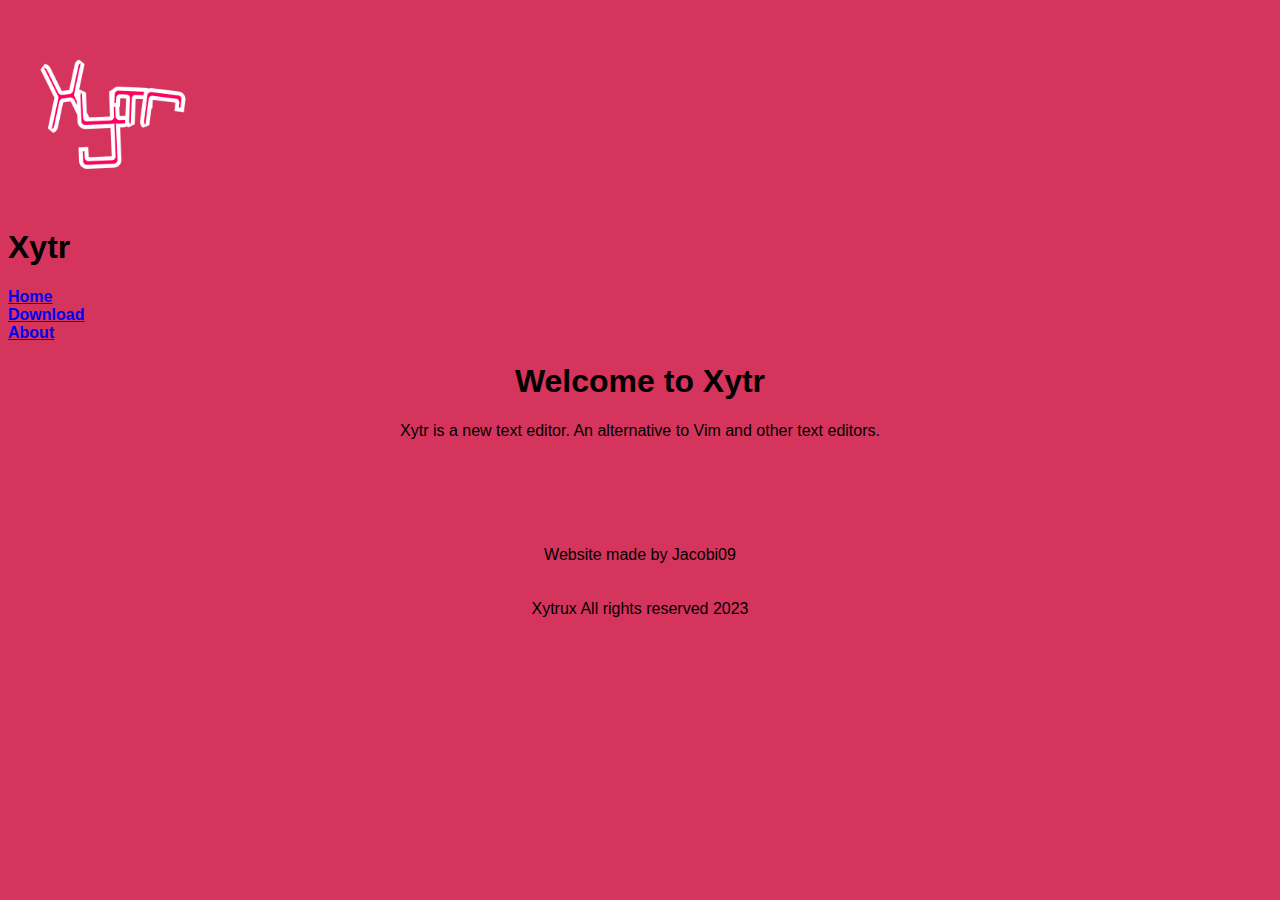
<file: index.html>
<head>
<title>Xytr</title>
<meta name="viewport" content="width=device-width, initial-scale=1">
<link rel="stylesheet" type="text/css" href="style.css" />
<link rel="preconnect" href="https://fonts.googleapis.com">
<link rel="preconnect" href="https://fonts.gstatic.com" crossorigin>
<link href="https://fonts.googleapis.com/css2?family=Orbitron:wght@400;500;600;700;800;900&display=swap" rel="stylesheet">
<meta property="og:description" content="Xytr, the new text editor. Since 2023 "/>
<meta property="og:title" content="Xytr"/>
<meta name="theme-color" content="#FF005D">
</head>
<body>

<div class="sidebar">
<img src="Untitled (3).png" width="200"><br> <h1>Xytr</h1>

<B>
<a href="/xytr">Home</a> <br>
<a href="download">Download</a> <br>
<a href="about">About</a> <br>

</B>
</div>
<center>
<h1>Welcome to Xytr</h1>
<p>Xytr is a new text editor. An alternative to Vim and other text editors.</p>
</center>
<br>
<br>
<br>
<br>
<br>
<center>
Website made by Jacobi09
</center>
<br>
<br>


<center>
Xytrux All rights reserved 2023
</center>
</body>
</html>
</file>
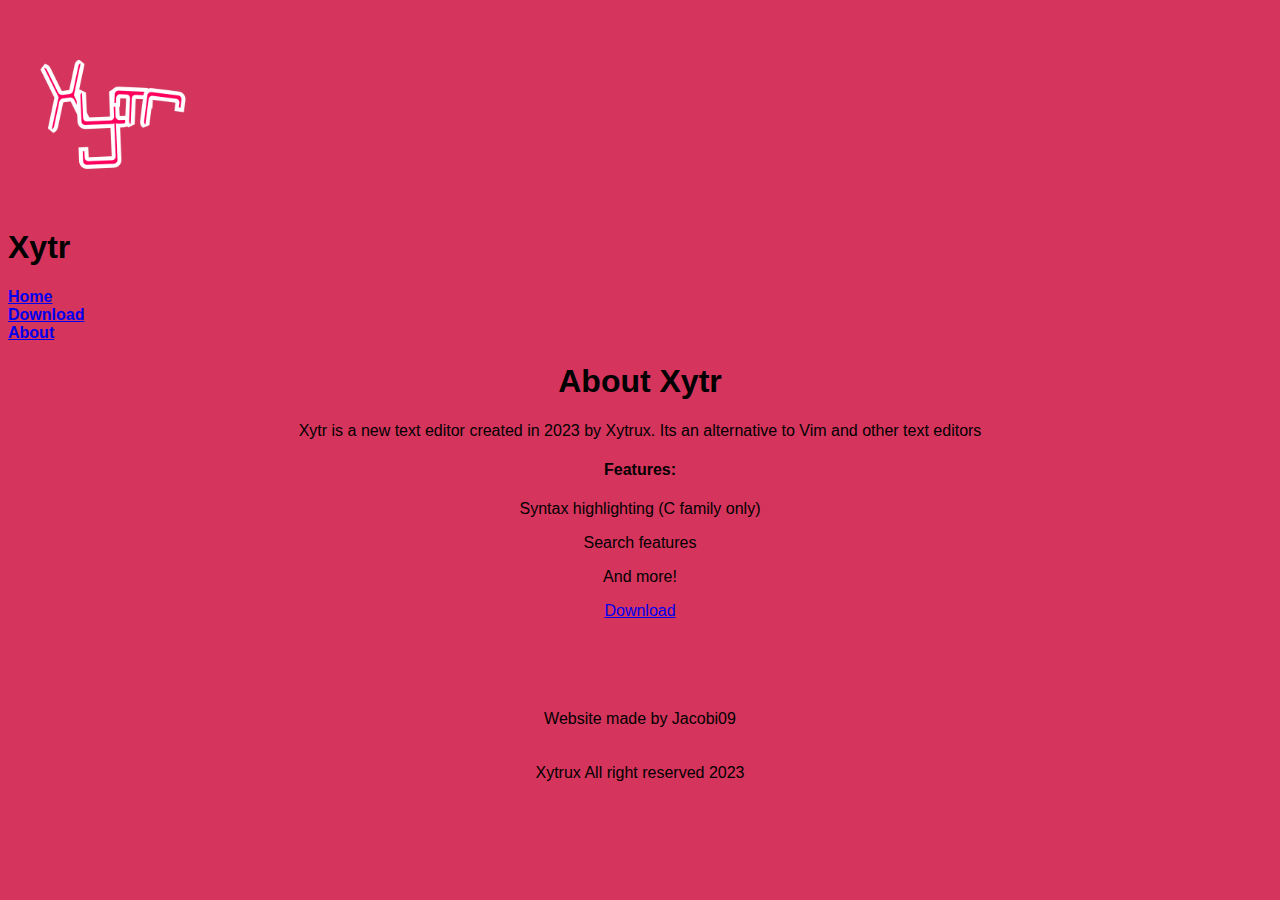
<file: about.html>
<html>
<head>
<title>Xytr</title>
<meta name="viewport" content="width=device-width, initial-scale=1">
<link rel="stylesheet" type="text/css" href="style.css" />
<link rel="preconnect" href="https://fonts.googleapis.com">
<link rel="preconnect" href="https://fonts.gstatic.com" crossorigin>
<link href="https://fonts.googleapis.com/css2?family=Orbitron:wght@400;500;600;700;800;900&display=swap" rel="stylesheet">
<meta property="og:description" content="Xytr, the new text editor. Since 2023 / About Xytr"/>
<meta property="og:title" content="Xytr - About"/>
<meta name="theme-color" content="#FF005D">
</head>
<body>

<div class="sidebar">
<img src="Untitled (3).png" width="200"><br> <h1>Xytr</h1>

<B>
<a href="/xytr">Home</a> <br>
<a href="download">Download</a> <br>
<a href="about">About</a> <br>

</B>
</div>
<center>
<h1>About Xytr</h1>
<p>Xytr is a new text editor created in 2023 by Xytrux. Its an alternative to Vim and other text editors</p>
<h4>Features:</h4>
<p>Syntax highlighting (C family only)</p>
<p>Search features
</p>
<p>And more!</p>
<a href="https://github.com/Xytrux/xytr/blob/master/compile.sh">Download</a>
</center>
  <br>
<br>
<br>
<br>
<br>
  <center>
Website made by Jacobi09
</center>
<br>
<br>


<center>
Xytrux All right reserved 2023
</center>
</body>
</html>
</file>
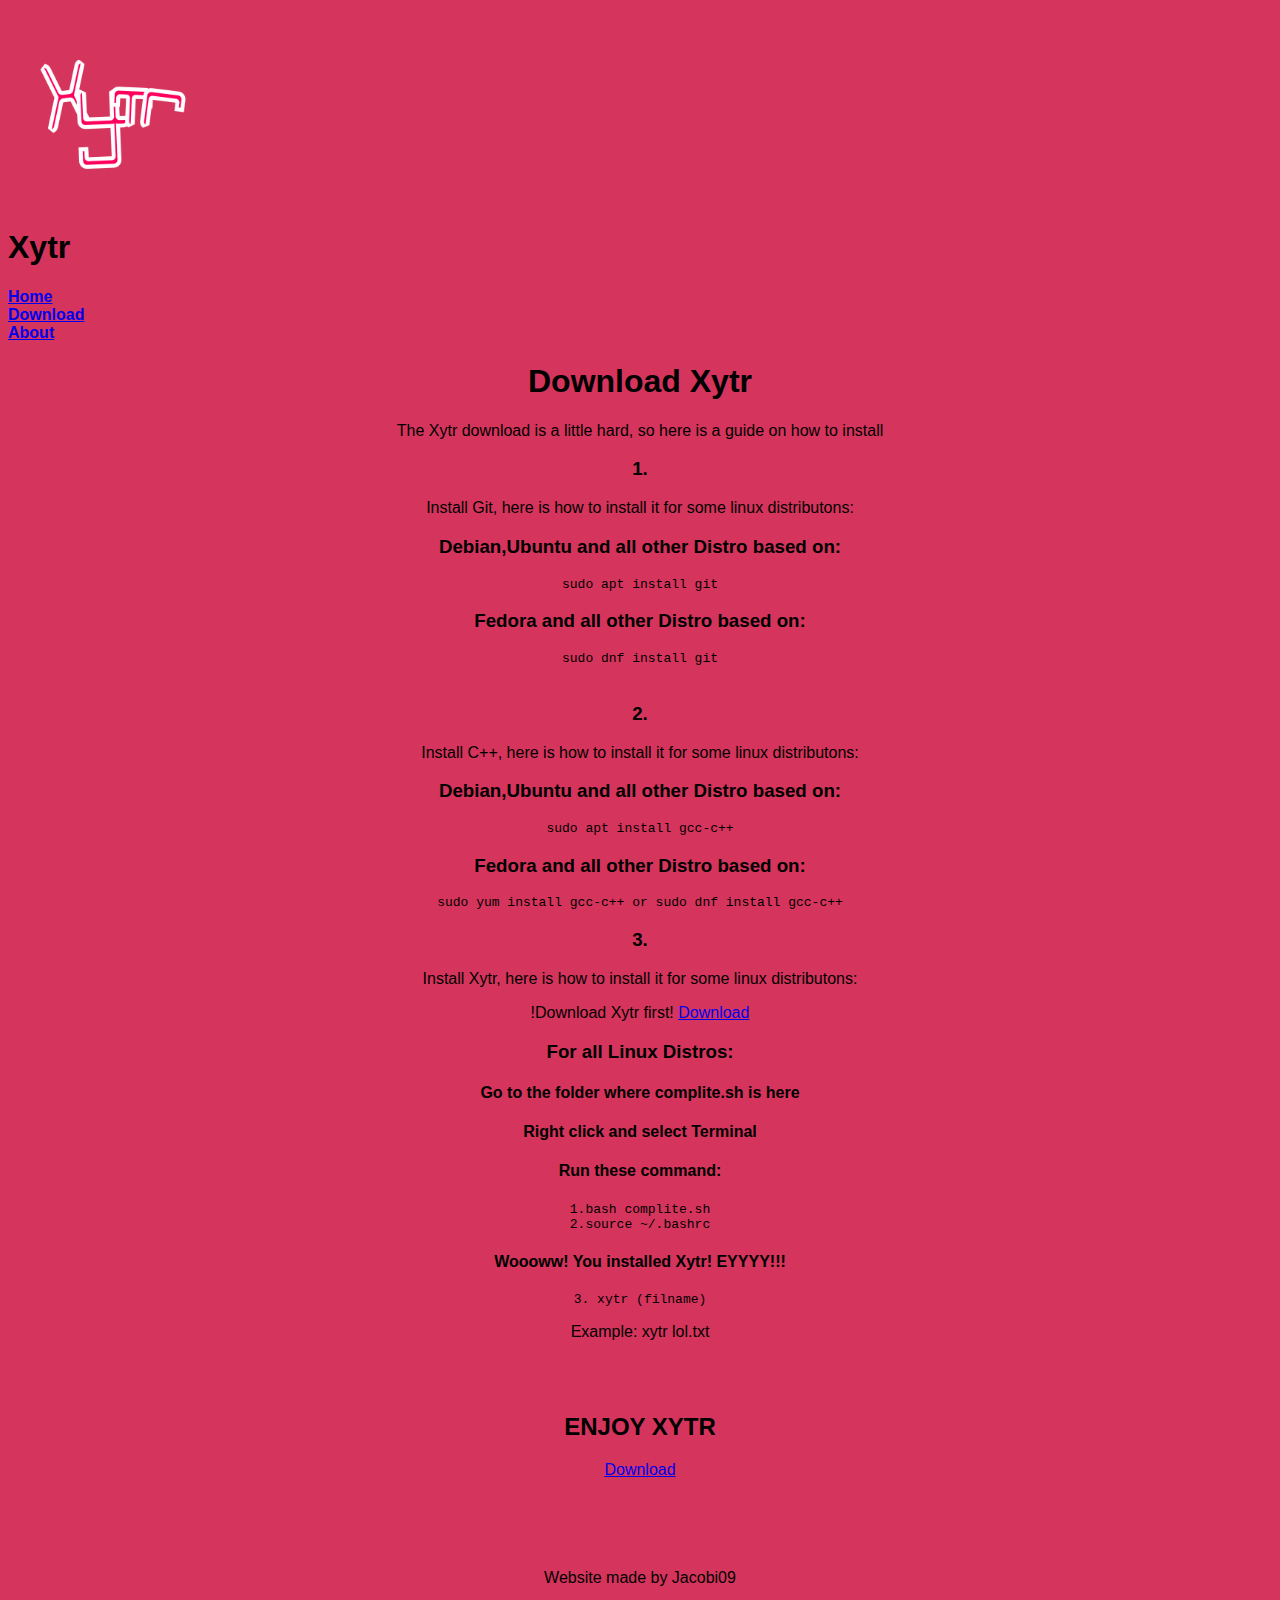
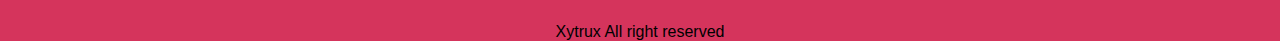
<file: download.html>
<html>
<head>
<title>Xytr</title>
<meta name="viewport" content="width=device-width, initial-scale=1">
<link rel="stylesheet" type="text/css" href="style.css" />
<link rel="preconnect" href="https://fonts.googleapis.com">
<link rel="preconnect" href="https://fonts.gstatic.com" crossorigin>
<link href="https://fonts.googleapis.com/css2?family=Orbitron:wght@400;500;600;700;800;900&display=swap" rel="stylesheet">
<meta property="og:description" content="Xytr, the new text editor. Since 2023 / See how to install Xytr on your pc "/>
<meta property="og:title" content="Xytr - Download"/>
<meta name="theme-color" content="#FF005D">
</head>
<body>

<div class="sidebar">
<img src="Untitled (3).png" width="200"><br> <h1>Xytr</h1>

<B>
<a href="/xytr">Home</a> <br>
<a href="download">Download</a> <br>
<a href="about">About</a> <br>

</B>
</div>
<center>
<h1>Download Xytr</h1>
<p>The Xytr download is a little hard, so here is a guide on how to install</p>
<h3>1.</h3>
<p>Install Git, here is how to install it for some linux distributons:</p>
<h3>Debian,Ubuntu and all other Distro based on:</h3>
<code>
sudo apt install git
</code>
<br>
<h3>Fedora and all other Distro based on:</h3>
<code>
sudo dnf install git
</code>
<br>

<br>
<h3>2.</h3>
<p>Install C++, here is how to install it for some linux distributons:</p>
<h3>Debian,Ubuntu and all other Distro based on:</h3>
<code>
sudo apt install gcc-c++
</code>
<br>
<h3>Fedora and all other Distro based on:</h3>
<code>
sudo yum install gcc-c++ or sudo dnf install gcc-c++
</code>
<br>
<h3>3.</h3>
<p>Install Xytr, here is how to install it for some linux distributons:</p>
 
!Download Xytr first!
<a href="https://github.com/Xytrux/xytr/blob/master/compile.sh">Download</a>


<h3>For all Linux Distros:</h3>
<h4>Go to the folder where complite.sh is here  </h4>
<h4>Right click and select Terminal</h4>
<h4>Run these command:</h4>
<code>1.bash complite.sh</code>
<br>
<code>2.source ~/.bashrc</code>
<br>
<h4>Woooww! You installed Xytr! EYYYY!!!</h4>
<code>3. xytr (filname)</code>
<p>Example: xytr lol.txt</p>
<br>
<br>
<h2>ENJOY XYTR</h2>
<a href="https://github.com/Xytrux/xytr/blob/master/compile.sh">Download</a>
</center>
<br>
<br>
<br>
<br>
<br>
<center>
Website made by Jacobi09
</center>
<br>
<br>


<center>
Xytrux All right reserved
</center>
</body>
</html>
</file>
<file: style.css>
html {
  height: 100%;
  width: 100%;
}
html{
background-color: rgb(213, 52, 92);
font-family: 'Franklin Gothic Medium', 'Arial Narrow', Arial, sans-serif;
}
.downloadbutton1{
background-color: aqua;
}
</file>
